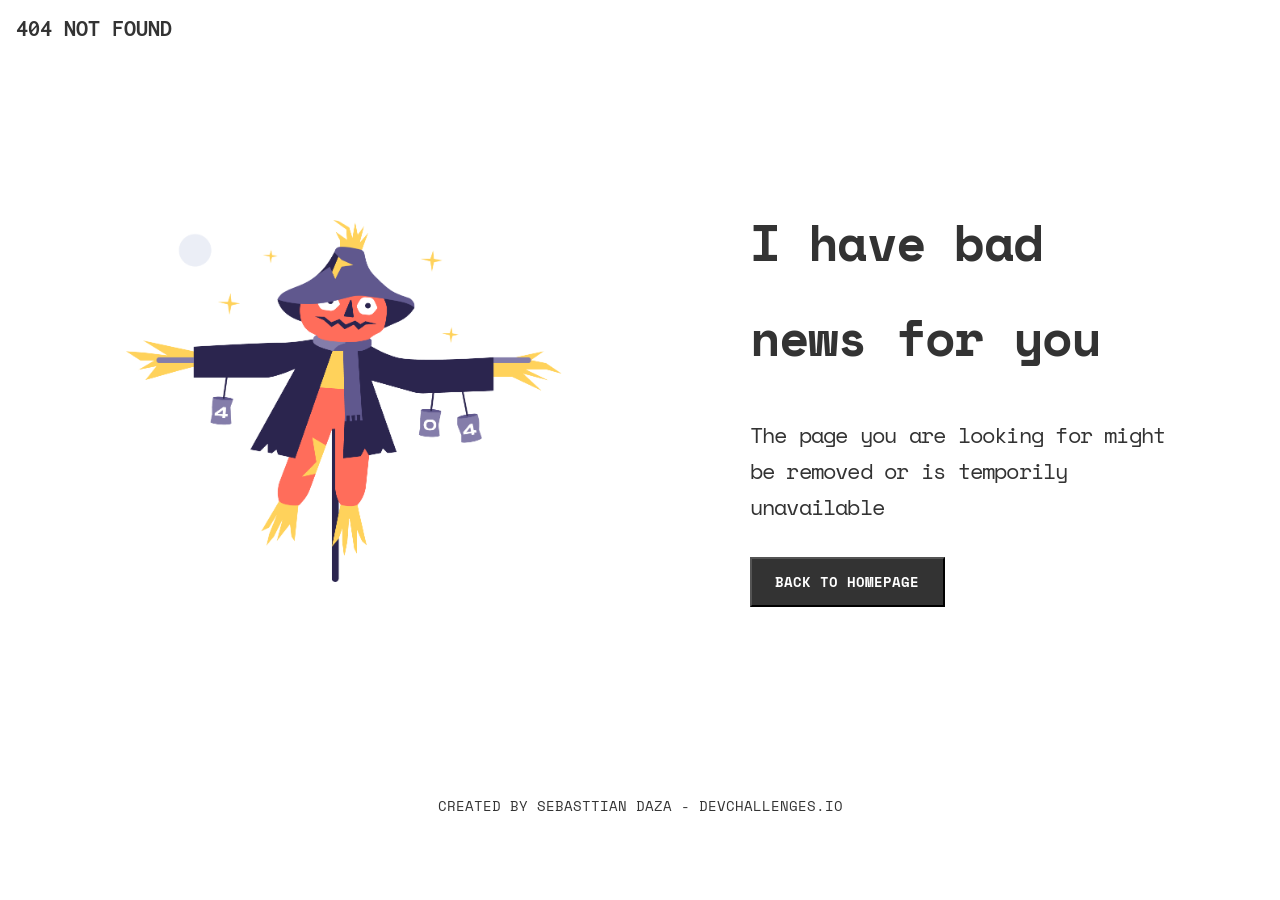
<file: index.html>
<!DOCTYPE html>
<html lang="en">
  <head>
    <meta charset="utf-8" />
    <meta
      name="viewport"
      content="width=device-width, initial-scale=1,
  maximum-scale=5"
    />

    <link rel="icon" href="../assets/devchallenges.png" />

    <link
      rel="shortcut icon"
      type="image/x-icon"
      href="https://devchallenges.io/"
    />

    <!-- Fonts -->
    <link rel="preconnect" href="https://fonts.googleapis.com">
    <link rel="preconnect" href="https://fonts.gstatic.com" crossorigin>
    <link href="https://fonts.googleapis.com/css2?family=Space+Mono:ital,wght@0,700;1,400;1,700&display=swap"
      rel="stylesheet">

    <link rel="preconnect" href="https://fonts.googleapis.com">
    <link rel="preconnect" href="https://fonts.gstatic.com" crossorigin>
    <link href="https://fonts.googleapis.com/css2?family=Inconsolata:wght@600;700&display=swap" rel="stylesheet">

    <title>Page 404</title>
    <link rel="stylesheet" href="../styles.css">
  </head>
  <body>
    <!-- Navegacion -->
    <nav id="nav">
      <h1>404 NOT FOUND</h1>
    </nav>
    <!-- Information Principal -->
    <main id="menu">

      <section id="image">
        <img src="../assets/Scarecrow.png" alt="Image than represent error 404">
      </section>

      <section id="information">
        <h2>I have bad news for you</h2>
        <p>The page you are looking for might be removed or is temporily unavailable</p>
        <button>Back to homepage</button>
      </section>
    </main>
    <footer class="footer">
      <p>created by Sebasttian Daza - devChallenges.io</p>
    </footer>
  </body>
</html>
</file>
<file: styles.css>
* {
    margin: 0;
    padding: 0;
    box-sizing: border-box;
    --font-family: 'Space Mono', monospace;
    ---font-secondaty: 'Inconsolata', monospace;
    --color-primary: #FFFFFF;
    --color-secondary:#333333 ;
}


body {
    background-color: var(--color-primary);
    font-family: var(--font-family);
    color: var(--color-secondary);
    margin: 1rem;
}

/* Nav */

#nav {
    width: auto;
    top: 40px;
    left: 77px;
    height: 25px;
}

#nav h1 {
    font-size: 24px;
    font-weight: 700;
    font-family: var(---font-secondaty);
    font-style: normal;
    line-height: 25px;
}

/* Main Principal */

#menu {
    display: grid;
    grid-template-columns: repeat(auto-fill, minmax(50%, 1fr));
    justify-items: center;
    align-items: center;
    margin-left: 1rem;
    margin-right: 1rem;
    padding-top: 1rem;
    padding-bottom: 1rem;
    width: 100%;
    height: 80vh;
}


@media (max-width: 845px ) {
    body {
        height: auto;
    }
    
    #menu {
        grid-template-columns: repeat(auto-fill, minmax(100%, 1fr));
        height: auto;
    }
}

#image {
    display: flex;
    justify-content: center;
    align-items: center;
    width : 70%;
}

#image img{
    max-width: 100%;
    height: auto;
}

#information {
    display: grid;
    grid-template-columns: 1fr ;
    grid-gap: 2rem;
    width: 70%;
}

#information h2 {
    font-family: var(--font-family);
    font-style: normal;
    font-weight: bold;
    font-size: 50px;
    line-height: 95px;
    letter-spacing: -0.035em;
    color: var(--color-secondary);
}

#information p {
    font-family: var(--font-family);
    font-style: normal;
    font-weight: normal;
    font-size: 22px;
    line-height: 36px;
    letter-spacing: -0.035em;
    color: var(--color-secondary);
}

#information button {
    width: 195px;
    height: 50px;
    background-color: var(--color-secondary);
    color: var(--color-primary);
    font-family: var(--font-family);
    font-style: normal;
    font-weight: 700;
    font-size: 14px;
    line-height: 20px;
    text-transform: uppercase;
    cursor: pointer ;
}

.footer {
    display: flex;
    justify-content: center;
    align-items: center;
    height: 10vh;
    
}

.footer p {
    text-align:center ;
    background-color: var(--color-primary);
    color: var(--color-secondary);
    font-family: var(--font-family);
    font-style: normal;
    font-weight: normal;
    font-size: 14px;
    line-height: 20px;
    text-transform: uppercase;
}

@media (max-width: 1020px) {
    #menu {
        height: auto;
    }
}
</file>
